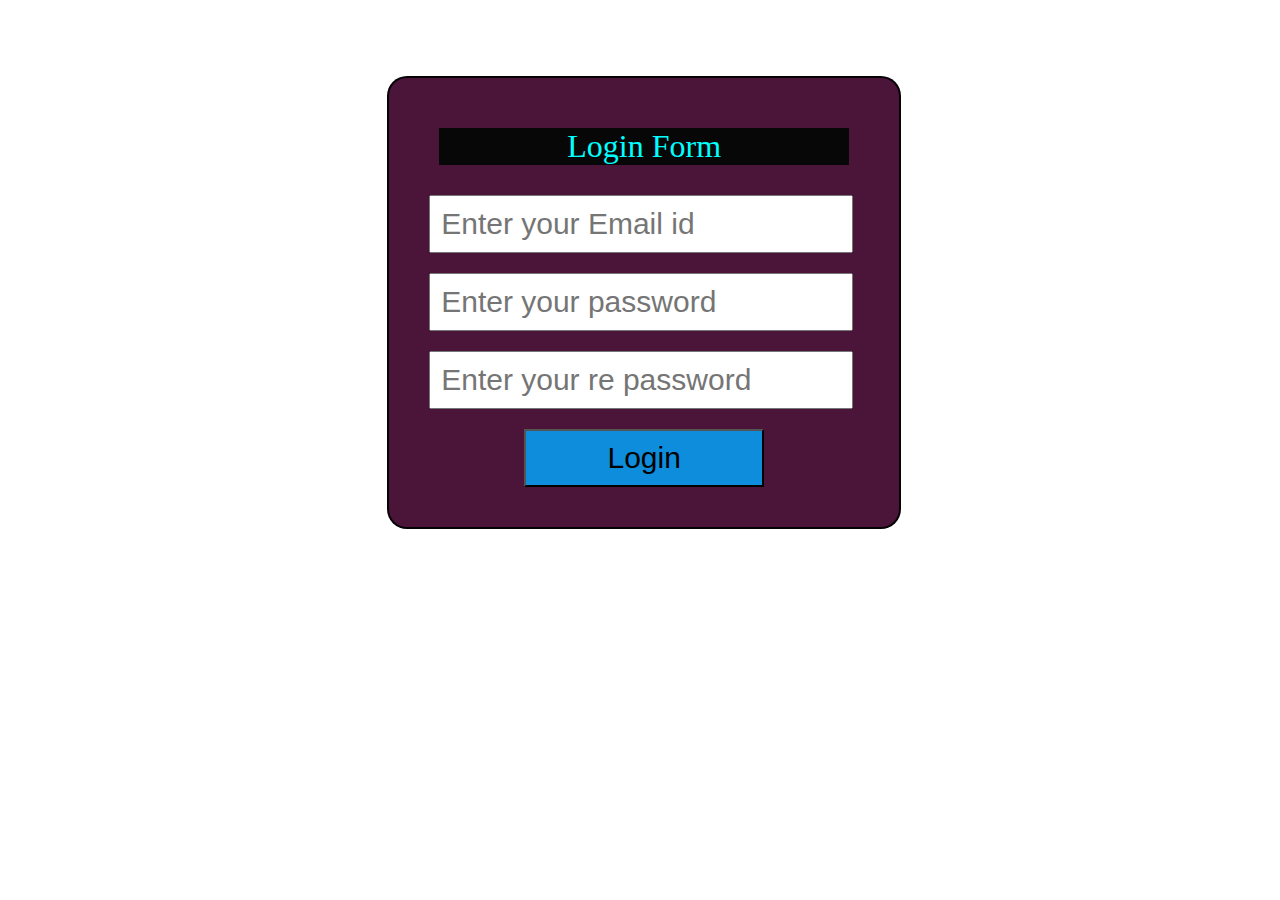
<file: login.html>
<!DOCTYPE html>
<html lang="en">

<head>
    <meta charset="UTF-8">
    <meta name="viewport" content="width=device-width, initial-scale=1.0">
    <title>Document</title>
    <style>
        .div1 {
            display: block;
            margin-left: 30%;
            /* margin-right: 10%; */
            margin-top: 6%;
            border: 2px solid rgba(0, 0, 0, 0.92);
            border-radius: 20px;
            padding: 30px;
            width: 450px;
            background: #40052df0;

        }

        input[type=email] {
            font-size: 30px;
            padding: 10px;
            width: 400px;
            margin: 10px;
            /* background-color: #11ae67; */
        }

        input[type=password] {
            font-size: 30px;
            padding: 10px;
            width: 400px;
            margin: 10px;
        }

        input[type=repass] {
            font-size: 30px;
            padding: 10px;
            width: 400px;
            margin: 10px;
        }

        div[id=form] {
            color: aqua;
            background: #070707;
            text-align: center;
            margin: 20px;
        }

        button {
            font-size: 30px;
            padding: 10px;
            width: 15rem;
            margin: 10px;
            background: #0d8ddc;
        }
    </style>
</head>

<body>
    <div class="div1">

        <div style="font-size: 2rem; text-align: center;" id="form">Login Form</div>
        <div>
            <input type="email" id="email" placeholder="Enter your Email id">
        </div>

        <div>
            <input type="password" id="password" placeholder="Enter your password">
        </div>

        <div>
            <input type="repass" id="repass" placeholder="Enter your re password">
        </div>
        <div style="display: flex; justify-content: center;"><button onclick="loginform()">Login</button></div>

    </div>

    <script src="login.js"></script>

</body>

</html>
</file>
